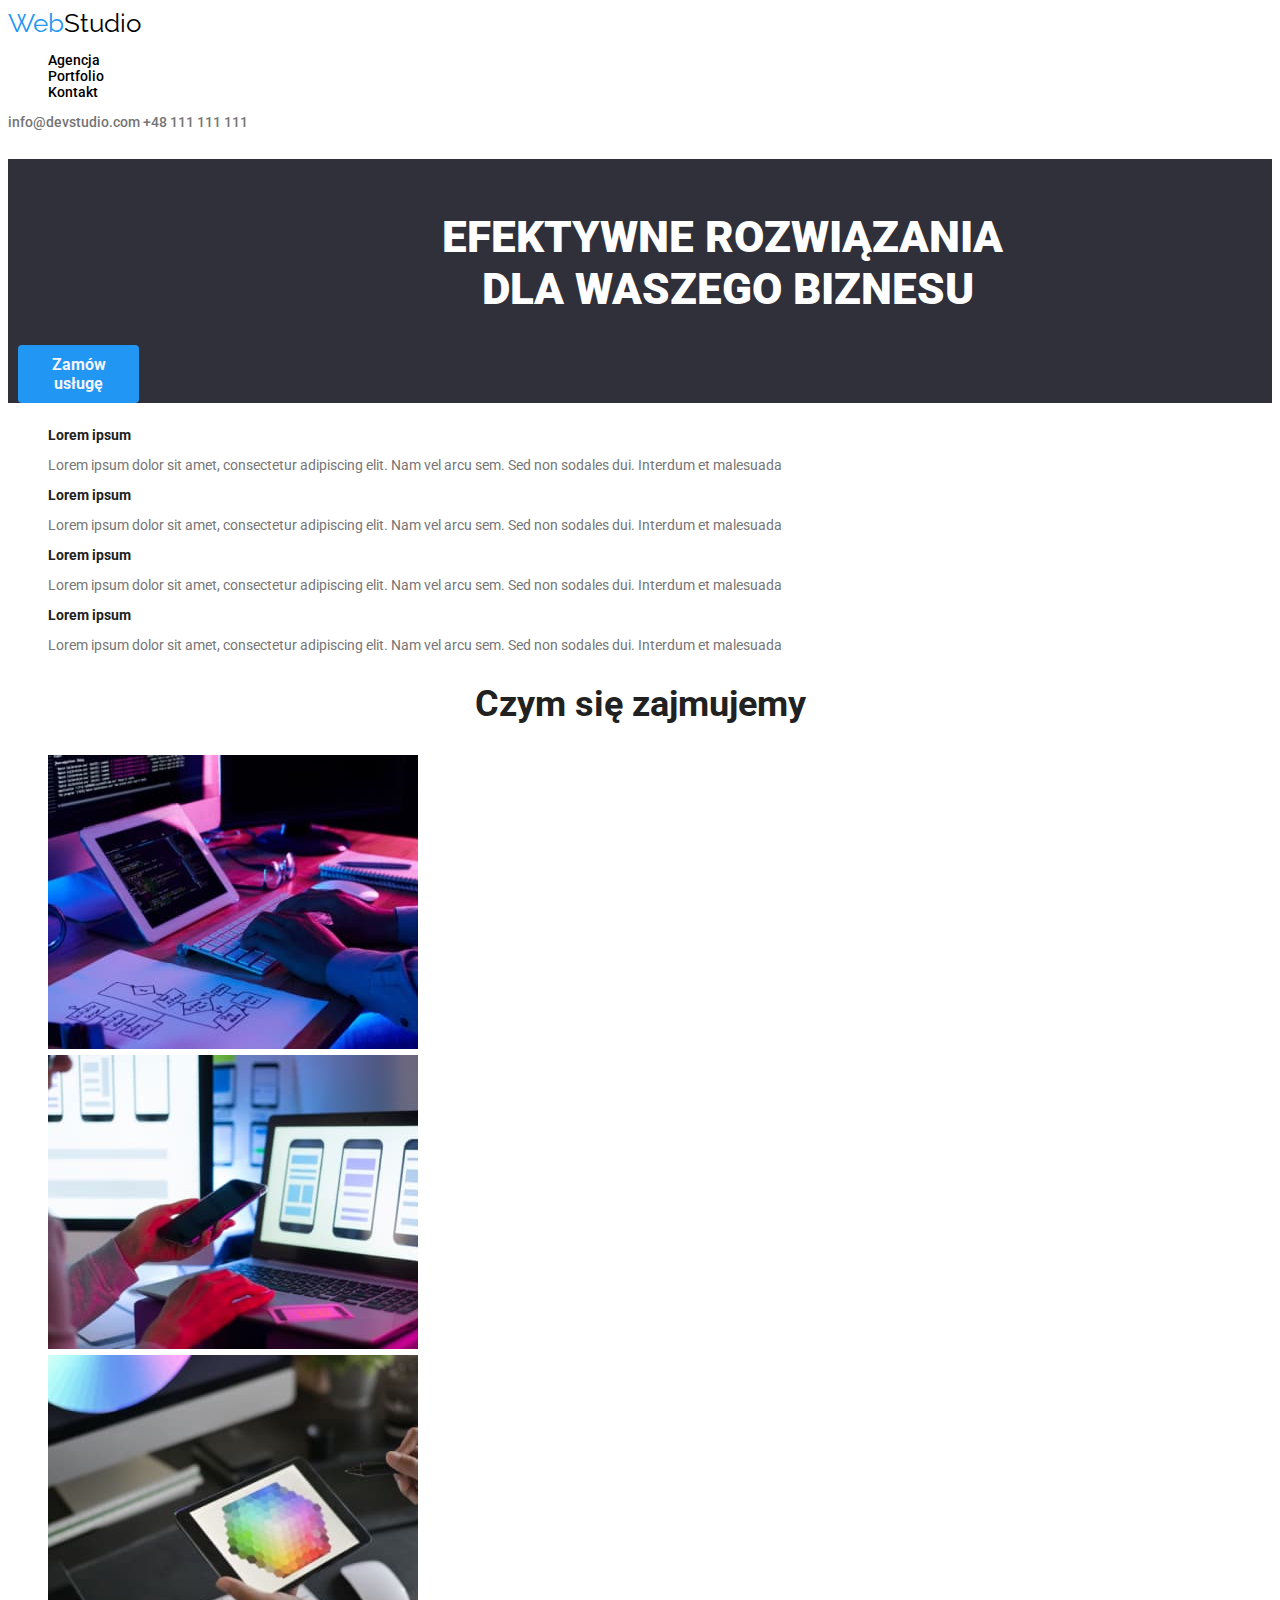
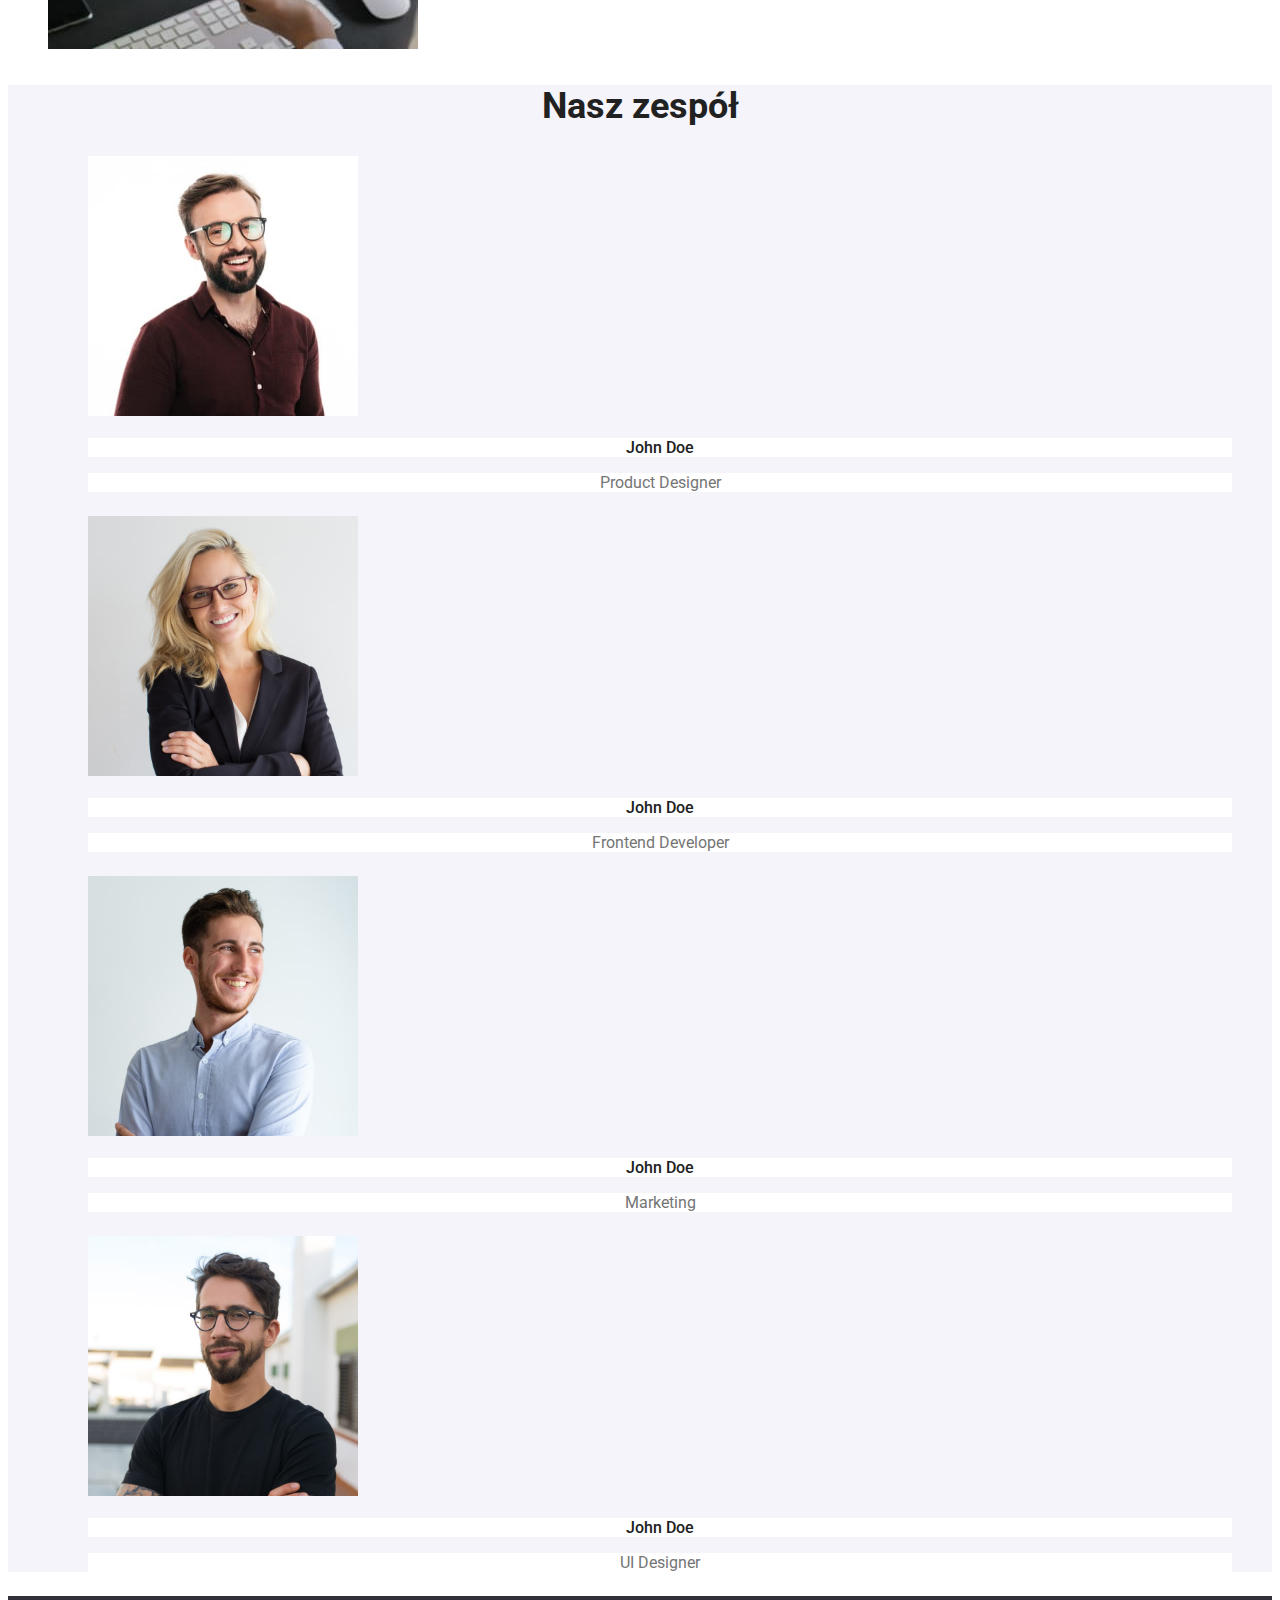
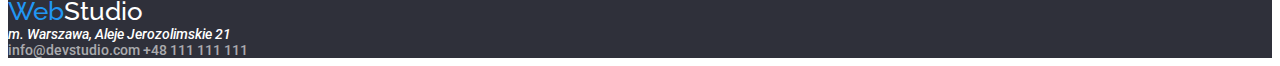
<file: index.html>
<!DOCTYPE html>
<html lang="pl">
    
<head>
    <meta charset="utf-8">
    <meta http-equiv="X-UA-Compatible" content="IE=edge">
    <meta name="viewport" content="width=device-width, initial-scale=1.0">
    <link rel="stylesheet" href="./css/styles.css">
    <link href="https://fonts.googleapis.com/css2?family=Raleway:ital,wght@0,700;1,700&family=Roboto:ital,wght@0,400;0,500;0,700;0,900;1,400;1,500;1,700;1,900&display=swap" rel="stylesheet">
    <title>Studio</title>
</head>

<body>
    <header> 
        <!-- Logo -->
        <a href="./index.html" class="link"><span class="logo">Web</span><span class="logo2">Studio</span></a>

        <nav>
            <ul class="social-links list text">
                <li><a href="./index.html" class="link">Agencja</a></li>
                <li><a href="./portfolio.html" class="link">Portfolio</a></li>
                <li><a href="" class="link">Kontakt</a></li>
            </ul>
        </nav>

        <div class="social-links text">
            <a href="mailto:info@devstudio.com" class="link info1">info@devstudio.com</a>
            <a href="tel:+48111111111" class="link info1">+48 111 111 111</a>
        </div>

    </header>

    <main>

        <section class="background-section-h1">
            <h1 class="text-index">
                EFEKTYWNE ROZWIĄZANIA 
                DLA WASZEGO BIZNESU</h1>
            <button class="index-button" type="button">Zamów usługę</button>
        </section>

        <section>
            <ul class="list">
                <li>
                    <h3 class="text-index1">Lorem ipsum</h3>
                    <p class="text-index2">Lorem ipsum dolor sit amet, consectetur adipiscing elit. Nam vel arcu sem.
                    Sed non sodales dui. Interdum et malesuada</p>
                </li>

                <li>
                    <h3 class="text-index1">Lorem ipsum</h3>
                    <p class="text-index2">Lorem ipsum dolor sit amet, consectetur adipiscing elit. Nam vel arcu sem.
                        Sed non sodales dui. Interdum et malesuada</p>
                </li>

                <li>
                    <h3 class="text-index1">Lorem ipsum</h3>
                    <p class="text-index2">Lorem ipsum dolor sit amet, consectetur adipiscing elit. Nam vel arcu sem.
                        Sed non sodales dui. Interdum et malesuada</p>
                </li>

                <li>
                    <h3 class="text-index1">Lorem ipsum</h3>
                    <p class="text-index2">Lorem ipsum dolor sit amet, consectetur adipiscing elit. Nam vel arcu sem.
                        Sed non sodales dui. Interdum et malesuada</p>
                </li>
            </ul>
            
        </section>

        <section>
            <h2 class="text-index3">Czym się zajmujemy</h2>
            <ul class="list">
                <li>
                    <img src="images/img1.jpg" alt="img1" width="370" height="294"/>
                </li>
                <li>
                    <img src="images/img2.jpg" alt="img2" width="370" height="294"/>
                </li>
                <li>
                    <img src="images/img3.jpg" alt="img3" width="370" height="294"/>
                </li>
            </ul>
        </section>

        <section class="section-background-color">
            <h2 class="text-index4">Nasz zespół</h2>
            <ul class="list">
                <li>
                    <figure>
                        <img src="images/img4.jpg" alt="John Doe Product Designer" width="270" height="260"/>
                        <figcaption>
                            <h3 class="text-index5">John Doe</h3> 
                            <p class="text-index6">Product Designer</p>
                        </figcaption>
                    </figure>
                </li>
                <li>
                    <figure>
                        <img src="images/img5.jpg" alt="John Doe Frontend Developer" width="270" height="260"/>
                        <figcaption>
                            <h3 class="text-index5">John Doe</h3> 
                            <p class="text-index6">Frontend Developer</p>
                        </figcaption>
                    </figure>
                </li>
                <li>
                    <figure>
                        <img src="images/img6.jpg" alt="John Doe Marketing" width="270" height="260"/>
                        <figcaption>
                            <h3 class="text-index5">John Doe</h3> 
                            <p class="text-index6">Marketing</p>
                        </figcaption>
                    </figure>
                </li>
                <li>
                    <figure>
                        <img src="images/img7.jpg" alt="John Doe UI Designer" width="270" height="260"/>
                        <figcaption>
                            <h3 class="text-index5">John Doe</h3> 
                            <p class="text-index6">UI Designer</p>
                        </figcaption>
                    </figure>
                </li>
            </ul>
        </section>

    </main>

    <footer class="text footer-background-color">
        <!-- Logo -->
        <a href="" class="link"><span class="logo3">Web</span><span class="logo4">Studio</span></a>
        <address class="info2">m. Warszawa, Aleje Jerozolimskie 21</address>
        <a href="mailto:info@devstudio.com" class="link info3">info@devstudio.com</a>
        <a href="tel:+48111111111" class="link info3">+48 111 111 111</a>
    </footer>

</body>

</html>
</file>
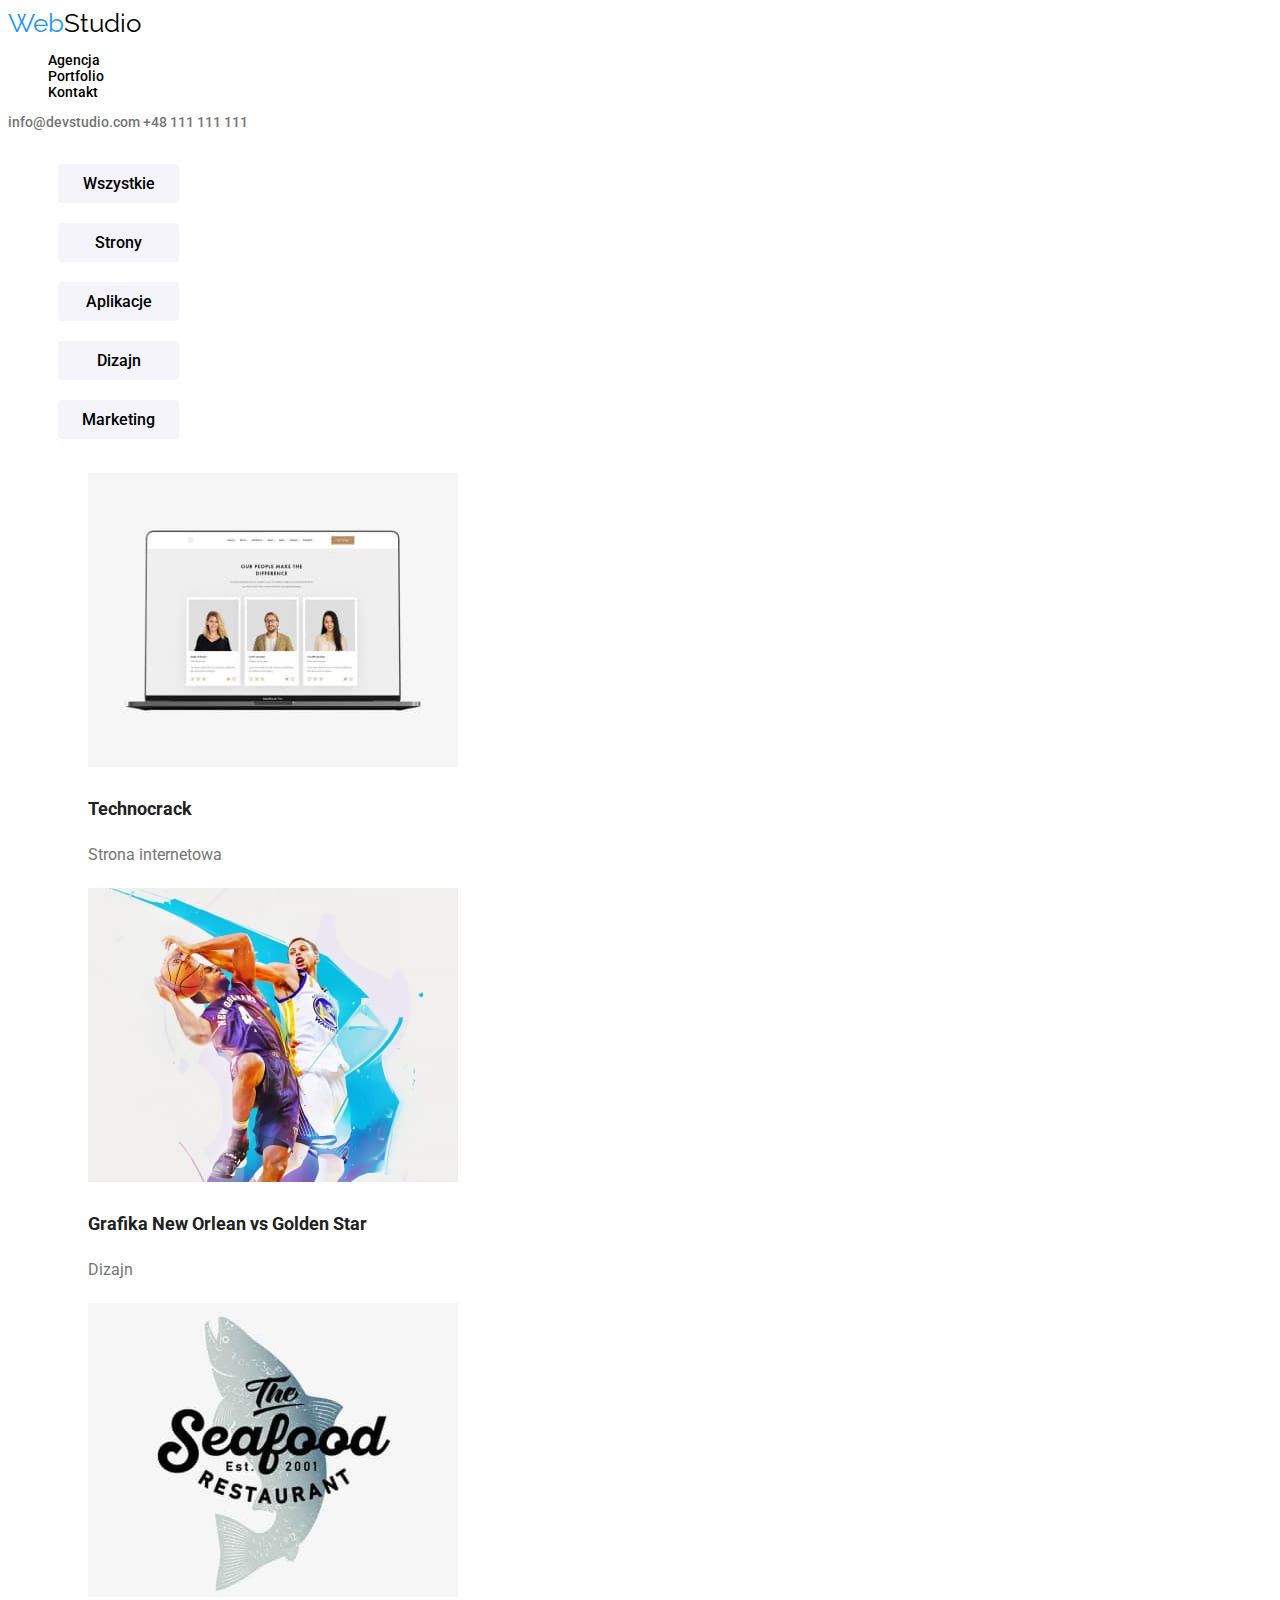
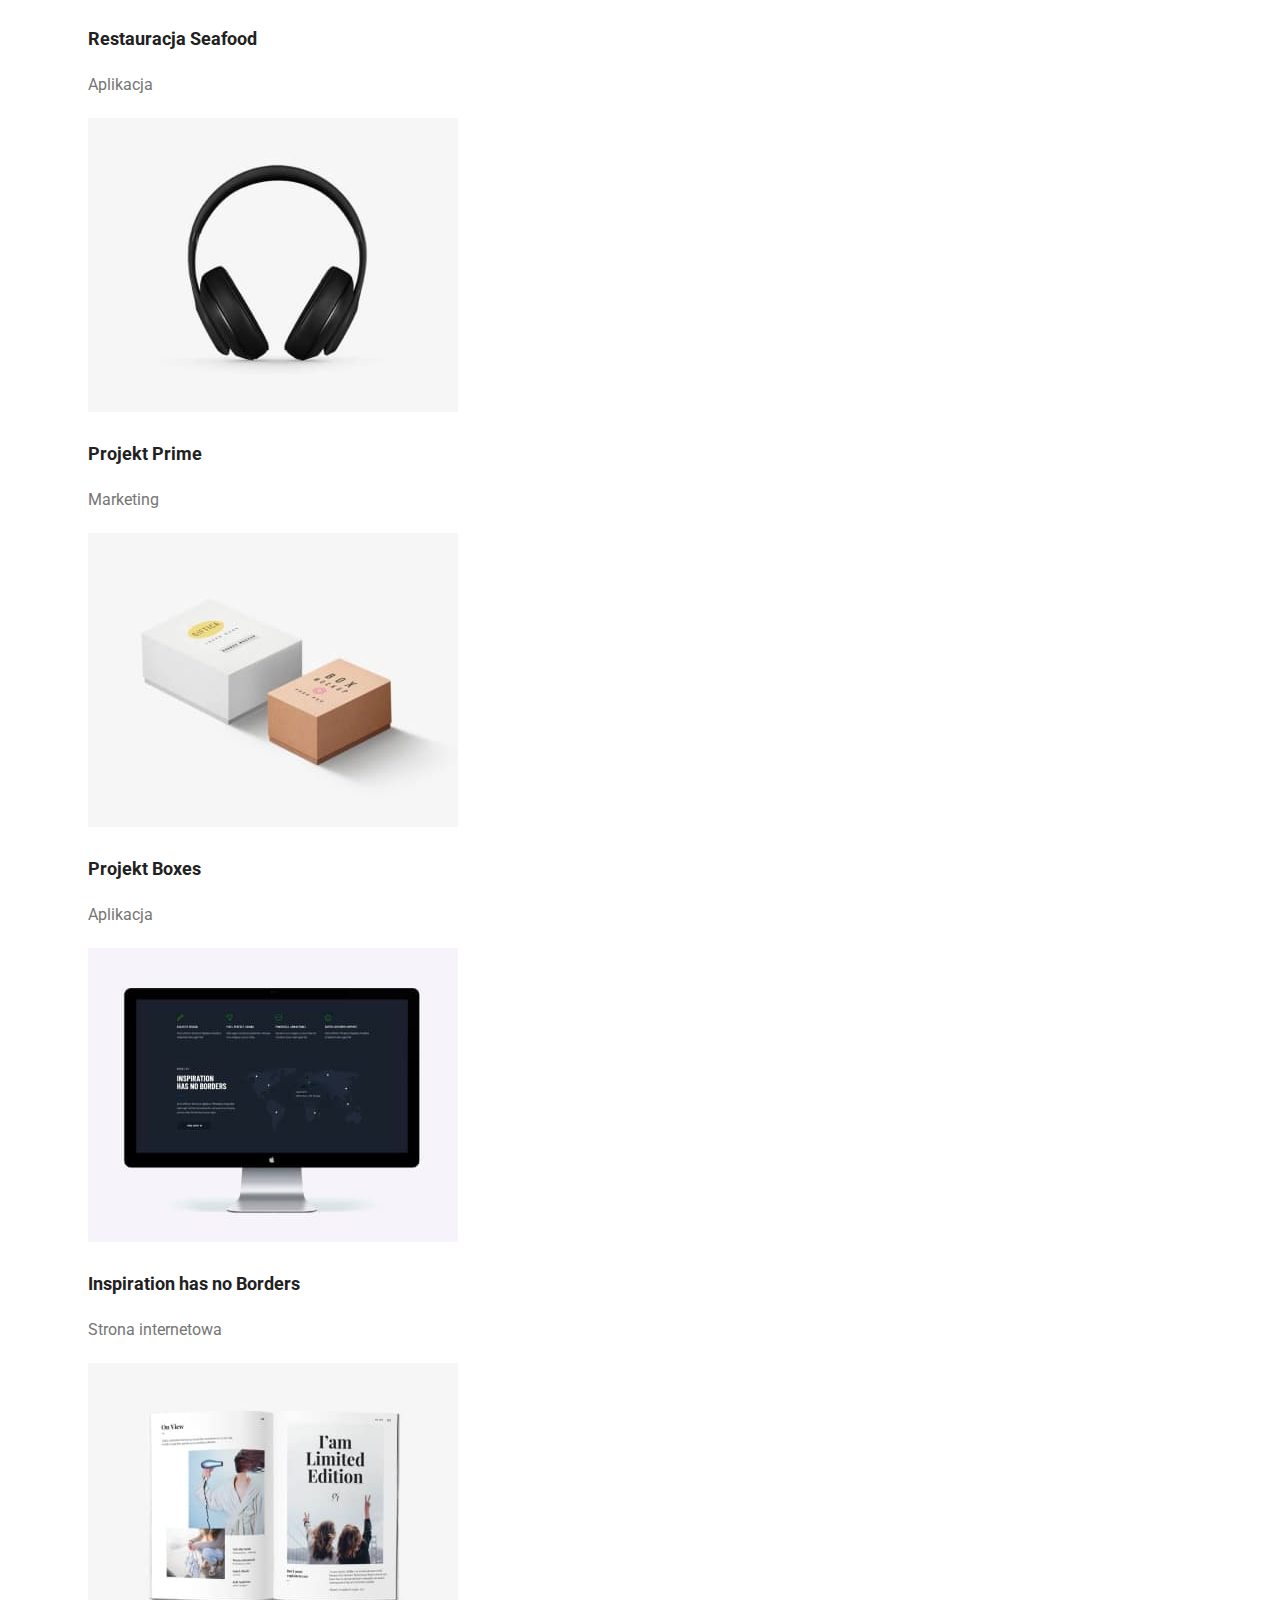
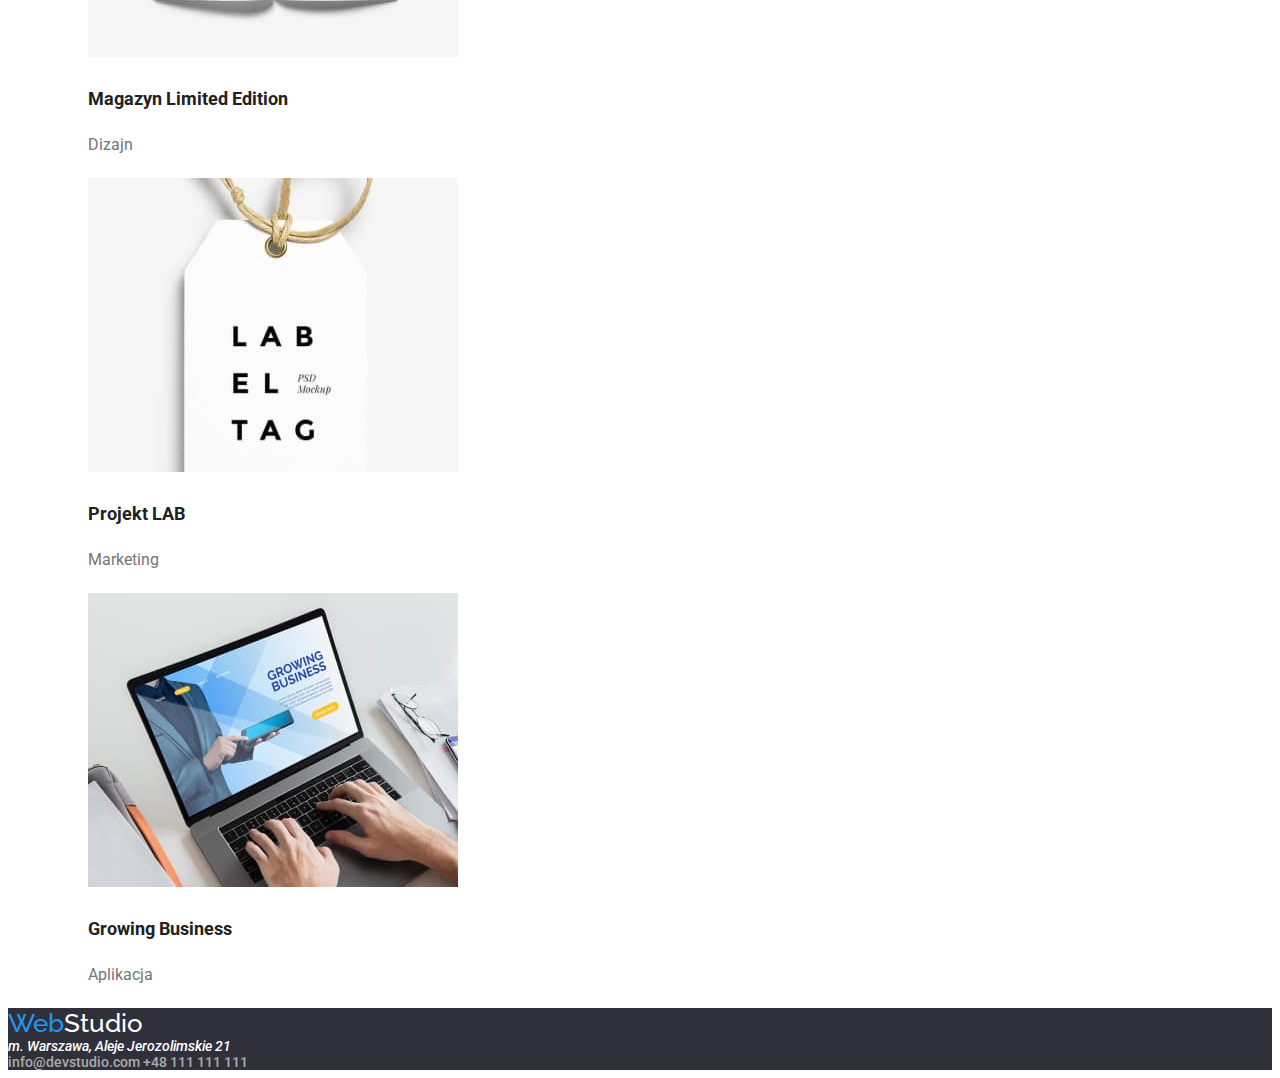
<file: portfolio.html>
<!DOCTYPE html>
<html lang="pl">

<head>
    <meta charset="utf-8">
    <meta http-equiv="X-UA-Compatible" content="IE=edge">
    <meta name="viewport" content="width=device-width, initial-scale=1.0">
    <link rel="stylesheet" href="./css/styles.css">
    <link href="https://fonts.googleapis.com/css2?family=Raleway:ital,wght@0,700;1,700&family=Roboto:ital,wght@0,400;0,500;0,700;0,900;1,400;1,500;1,700;1,900&display=swap" rel="stylesheet">
    <title>Studio</title>
</head>

<body>
    <header>
        <!-- Logo -->
        <a href="./index.html" class="link"><span class="logo">Web</span><span class="logo2">Studio</span></a>
        <nav class="text">
            <ul class="social-links list">
                <li><a href="./index.html" class="link">Agencja</a></li>
                <li><a href="./portfolio.html" class="link">Portfolio</a></li>
                <li><a href="" class="link">Kontakt</a></li>
            </ul>
        </nav>
        <div class="social-links text">
            <a href="mailto:info@devstudio.com" class="link info1">info@devstudio.com</a>
            <a href="tel:+48111111111" class="link info1">+48 111 111 111</a>
        </div>
    </header>

    <main>
       
        <nav>
            <ul class="list">
                <li><button class="portfolio-button" type="button">Wszystkie</button></li>
                <li><button class="portfolio-button" type="button">Strony</button></li>
                <li><button class="portfolio-button" type="button">Aplikacje</button></li>
                <li><button class="portfolio-button" type="button">Dizajn</button></li>
                <li><button class="portfolio-button" type="button">Marketing</button></li>
        </nav>

        <section>
            <ul class="list">
                <li>
                    <figure>
                        <img src="images/img8.jpg" alt="Technocrack" width="370" height="294"/>
                        <figcaption>
                            <h3 class="text-portfolio1">Technocrack</h3>
                            <p class="text-portfolio2">Strona internetowa</p>
                        </figcaption>
                    </figure>
                </li>
                <li>
                    <figure>
                        <img src="images/img9.jpg" alt="Grafika New Orlean vs Golden Star" width="370" height="294"/>
                        <figcaption>
                            <h3 class="text-portfolio1">Grafika New Orlean vs Golden Star</h3>
                            <p class="text-portfolio2">Dizajn</p>
                        </figcaption>
                    </figure>
                </li>
                <li>
                    <figure>
                        <img src="images/img10.jpg" alt="Restauracja Seafood" width="370" height="294"/>
                        <figcaption>
                            <h3 class="text-portfolio1">Restauracja Seafood</h3>
                            <p class="text-portfolio2">Aplikacja</p>
                        </figcaption>
                    </figure>
                </li>
                <li>
                    <figure>
                        <img src="images/img11.jpg" alt="Projekt Prime" width="370" height="294"/>
                        <figcaption>
                            <h3 class="text-portfolio1">Projekt Prime</h3>
                            <p class="text-portfolio2">Marketing</p>
                        </figcaption>
                    </figure>
                </li>
                <li>
                    <figure>
                        <img src="images/img12.jpg" alt="Projekt Boxes" width="370" height="294"/>
                        <figcaption>
                            <h3 class="text-portfolio1">Projekt Boxes</h3>
                            <p class="text-portfolio2">Aplikacja</p>
                        </figcaption>
                    </figure>
                </li>
                <li>
                    <figure>
                        <img src="images/img13.jpg" alt="Inspiration has no Borders" width="370" height="294"/>
                        <figcaption>
                            <h3 class="text-portfolio1">Inspiration has no Borders</h3>
                            <p class="text-portfolio2">Strona internetowa</p>
                        </figcaption>
                    </figure>
                </li>
                <li>
                    <figure>
                        <img src="images/img14.jpg" alt="Magazyn Limited Edition" width="370" height="294"/>
                        <figcaption>
                            <h3 class="text-portfolio1">Magazyn Limited Edition</h3>
                            <p class="text-portfolio2">Dizajn</p>
                        </figcaption>
                    </figure>
                </li>
                <li>
                    <figure>
                        <img src="images/img15.jpg" alt="Projekt LAB" width="370" height="294"/>
                        <figcaption>
                            <h3 class="text-portfolio1">Projekt LAB</h3>
                            <p class="text-portfolio2">Marketing</p>
                        </figcaption>
                    </figure>
                </li>
                <li>
                    <figure>
                        <img src="images/img16.jpg" alt="Growing Business" width="370" height="294"/>
                        <figcaption>
                            <h3 class="text-portfolio1">Growing Business</h3>
                            <p class="text-portfolio2">Aplikacja</p>
                        </figcaption>
                    </figure>
                </li>
            </ul>
        </section>
    </main>
        
    <footer class="text footer-background-color">
        <!-- Logo -->
        <a href="" class="link"><span class="logo3">Web</span><span class="logo4">Studio</span></a>
        <div class="social-links">
            <address class="info2">m. Warszawa, Aleje Jerozolimskie 21</address>
            <a href="mailto:info@devstudio.com" class="link info3">info@devstudio.com</a>
            <a href="tel:+48111111111" class="link info3">+48 111 111 111</a>
        </div>
    </footer>
    
</body>

</html>
</file>
<file: css/styles.css>
:root {
        --brand-color: #ffffff;
    }
    
    
    /* html {
        font-size: ;
    } */


    body {
        font-family: 'Roboto', 'Raleway', sans-serif;
        text-decoration-color: #000000;
        font-size: 24px;
    }


    .logo {
       color: #2196f3;
       background-color: #ffffff;
       font-family: "Raleway";
       font-size: 26px;
       line-height: 1,17em;
       letter-spacing: 0,03em;
    }


    .logo2 {
        color: #000000;
        background-color: #ffffff;
        font-family: "Raleway";
        font-size: 26px;
        line-height: 1,17em;
        letter-spacing: 0,03em;
    }


    .logo3 {
        color: #2196f3;
        background-color: #2F303A;
        font-family: "Raleway";
        font-size: 26px;
        line-height: 1,17em;
        letter-spacing: 0,03em;
    }


    .logo4 {
        color: #ffffff;
        background-color:#2F303A;
        font-family: "Raleway";
        font-size: 26px;
        line-height: 1,17em;
        letter-spacing: 0,03em;
    }
    

    .index-button {
        display: block;
        color: #F5F4FA;
        background-color: #2196F3;
        font-family: 'Roboto';
        font-size: 16px;
        font-weight: 700;
        line-height: 1,875em;
        letter-spacing:0,06em;
        text-decoration: none;
        text-align: center;
        border: 0px;
        border-radius: 4px;
        padding: 10px;
        margin: 10px;
        width: 121px;
    }


    .index-button:hover {
        background-color: #2196f3;
        cursor: pointer;
        text-decoration: underline;
        text-decoration-color: #2196f3;
    }


    .portfolio-button {
        color: #000000;
        background-color: #F5F4FA;
        font-family: 'Roboto';
        font-size: 16px;
        font-weight: 500;
        text-decoration: none;
        text-align: center;
        border: 0px;
        border-radius: 4px;
        padding: 10px;
        margin: 10px;
        width: 121px;
    }
    

    .portfolio-button:hover {
        background-color:#2196f3;
        color:#ffffff;
        cursor: pointer;
        text-decoration: underline;
        text-decoration-color: #2196f3;
    }


    .social-links .link:hover,
    .social-links .link:focus {
        color: #2196f3;
        cursor: pointer;
    }


    .link {
        text-decoration: none;
        color: #000000;
        background-color: #ffffff;
        cursor:pointer;
    }
 

    .social-links .link:hover,
    .social-links .link:focus {
        color:#2196f3;
        cursor: pointer;
    }



    .list {
        list-style-type: none;
    }



/* Text */

    .text-bold {
        font-weight: bold;
        font-style: normal;
    }

        /* Nav, footer */

    .text {
        font-size: 14px;
        font-weight: 500;
        line-height: 1,17em;
        color:#ffffff
    }


    .info1 {
        color: #757575;
    }


    .info2 {
        color: #ffffff;
        background-color: #2F303A;
    }

    
    .info3 {
        color: rgba(255, 255, 255, 0.6);
        background-color: #2F303A;
        }
    

    .footer-background-color {
        background-color: #2F303A;
    }



        /* Only in index.html */


            /* h1 */


    .background-section-h1 {
        background-color: #2f303a;
    }


    .text-index {
        font-size: 44px;
        font-weight: 900;
        line-height: 1,36em;
        letter-spacing: 0,06em;
        white-space: pre;
        text-align: center;
        text-transform: capitalize;
        color: #ffffff;
        background-color: #2f303a;
    }


    .text-index1 {
        font-size: 14px;
        font-weight: 700;
        line-height: 1,17em;
        letter-spacing: 0,03em;
        text-align: left;
        color: #212121;
        background-color: #ffffff;
    }


    .text-index2 {
        font-size: 14px;
        line-height: 1,71em;
        letter-spacing: 0,03em;
        text-align: left;
        color: #757575;
        background-color: #ffffff;
    }


    .text-index3 {
        font-size: 36px;
        font-weight: 700;
        line-height: 1,17em;
        letter-spacing: 0,03em;
        text-align: center;
        color: #212121;
        background-color: #ffffff;
    }


    .text-index4 {
        font-size: 36px;
        font-weight: 700;
        line-height: 1, 17em;
        letter-spacing: 0, 03em;
        text-align: center;
        color: #212121;
        background-color: #F5F4FA;
    }


    .text-index5 {
        font-size: 16px;
        font-weight: 500;
        line-height: 1,71em;
        letter-spacing: 0,03em;
        text-align: center;
        color: #212121;
        background-color: #ffffff;
    }


    .text-index6 {
        font-size: 16px;
        line-height: 1,71em;
        letter-spacing: 0,03em;
        text-align: center;
        color: #757575;
        background-color: #ffffff;
    }


    .section-background-color {
        background-color: #F5F4FA;
    }



        /* Only in Portfolio */


    /* .text-portfolio-button {
        font-size: 16px;
        font-weight: 500;
        line-height: 1,63em;
        letter-spacing: 0,03em;
        text-align: center;
        color: #212121;
        background-color: #F5F4FA;
    } */


    .text-portfolio1 {
        font-size: 18px;
        font-weight: 700;
        line-height: 2em;
        letter-spacing: 0,06em;
        text-align: left;
        color: #212121;
        background-color: #ffffff;
    }


    .text-portfolio2 {
        font-size: 16px;
        line-height: 1,88em;
        letter-spacing: 0,03em;
        text-align: left;
        color: #757575;
        background-color: #ffffff;
    }
</file>
